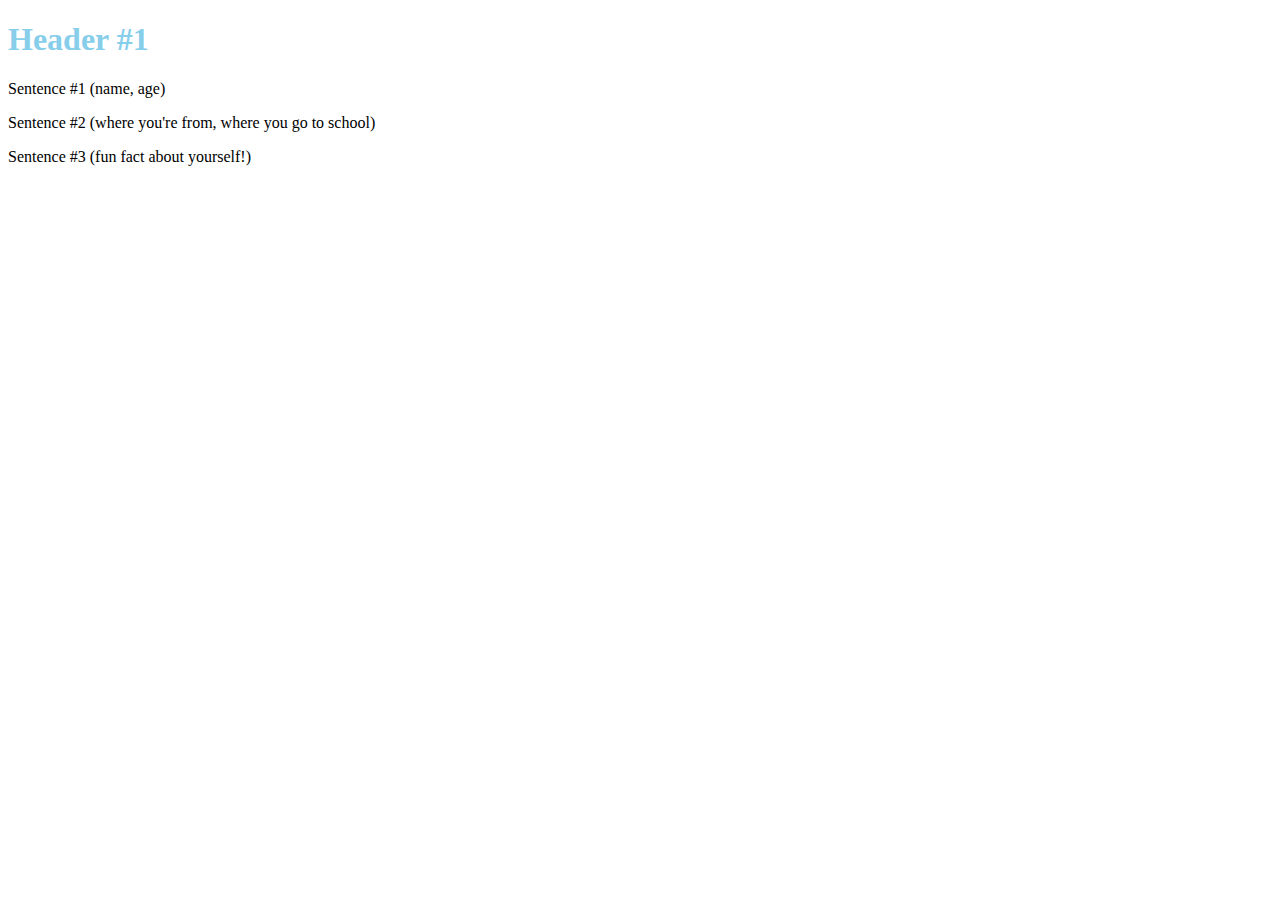
<file: index.html>
<!DOCTYPE html>
<html lang="en">
	<head>
	<meta charset="utf-8">
	<link rel="stylesheet" type="text/css" href="project.css">
	</head>

	<body>
		<h1>Header #1</h1>
		<p>Sentence #1 (name, age)</p>
		<p>Sentence #2 (where you're from, where you go to school)</p>
		<p>Sentence #3 (fun fact about yourself!)</p>
	</body>
</html>
</file>
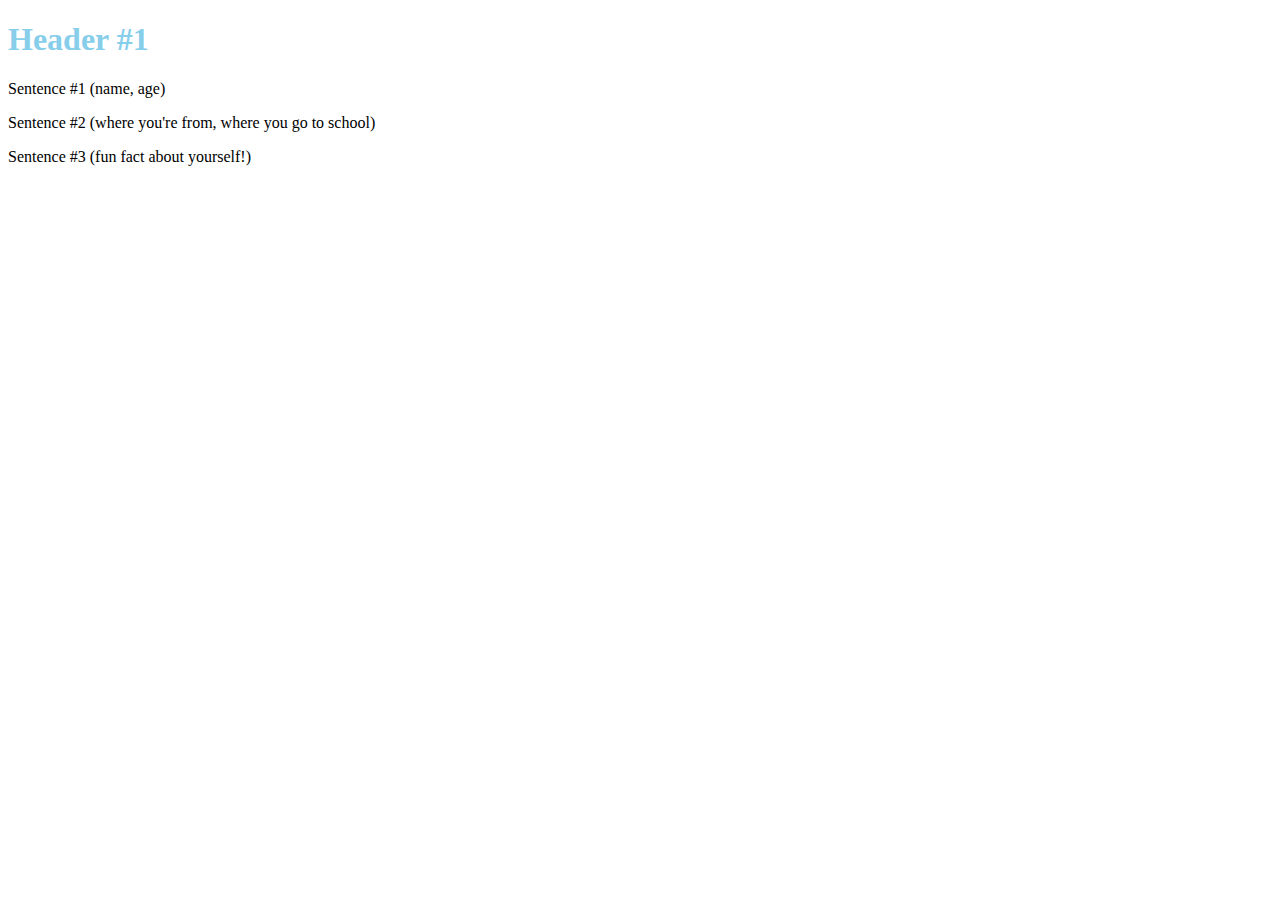
<file: project.html>
<!DOCTYPE html>
<html lang="en">
	<head>
	<meta charset="utf-8">
	<link rel="stylesheet" type="text/css" href="project.css">
	</head>

	<body>
		<h1>Header #1</h1>
		<p>Sentence #1 (name, age)</p>
		<p>Sentence #2 (where you're from, where you go to school)</p>
		<p>Sentence #3 (fun fact about yourself!)</p>
	</body>
</html>
</file>
<file: project.css>
h1 {
	color: skyblue;
	font-family: cursive;
}
</file>
